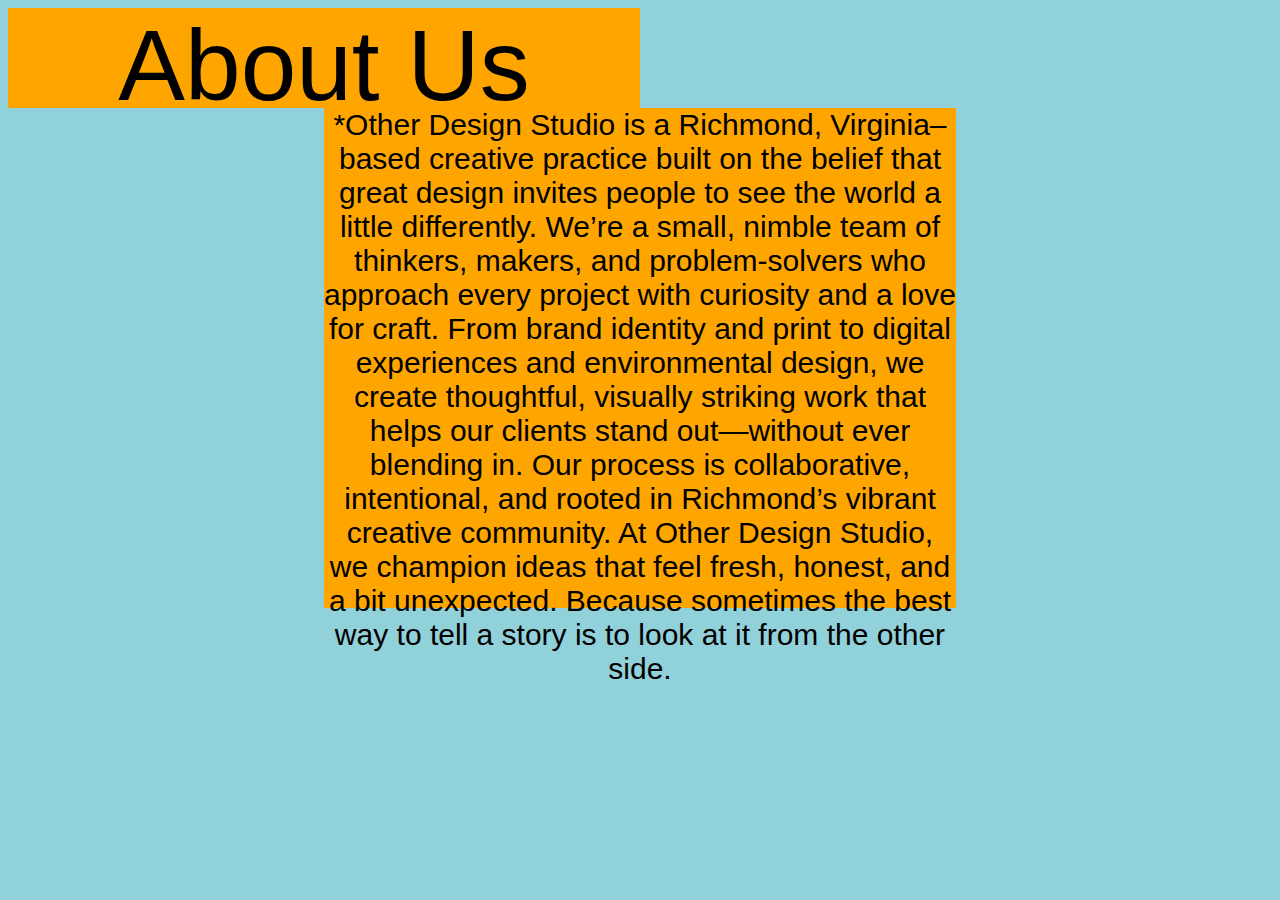
<file: Aboutus.html>
<!DOCTYPE html>
<html lang="en">

	<meta charset="utf-8">
			<link href="aboutus.css" rel="stylesheet" type="text/css">
			
<Title>About Us</Title>

<Section id="banner">
<Header>About Us</header>
</section>

<Body>
<section id="About">
*Other Design Studio is a Richmond, Virginia–based creative practice built on the belief that great design invites people to see the world a little differently. We’re a small, nimble team of thinkers, makers, and problem-solvers who approach every project with curiosity and a love for craft.
From brand identity and print to digital experiences and environmental design, we create thoughtful, visually striking work that helps our clients stand out—without ever blending in. Our process is collaborative, intentional, and rooted in Richmond’s vibrant creative community.
At Other Design Studio, we champion ideas that feel fresh, honest, and a bit unexpected. Because sometimes the best way to tell a story is to look at it from the other side.
</section>
</Body>
</file>
<file: aboutus.css>
Body{
	Background-color: #91d1da;
	text-align: center;
	background-position: center;
header{
	Color: black;
	font-family: "american typewriter", sans-serif;
	font-size: 100px;
	text-decoration: bold;
	text-align: center;

}
#banner{
	width:50%;
	Height: 100px;
	Background-color: orange;
	text-align: center;
	background-position: center;
	}
Body{
	
	Color: black;
	font-family: "american typewriter", sans-serif;
	font-size: 100px;
	text-decoration: none;
	text-align: center;
}

#About{
Background-color: Orange;
width: 50%;
Height: 500px;
margin-left: auto;
margin-right: auto;
text-align: center;
font-family: "american typewriter", sans-serif;
font-size: 30px;
}
</file>
